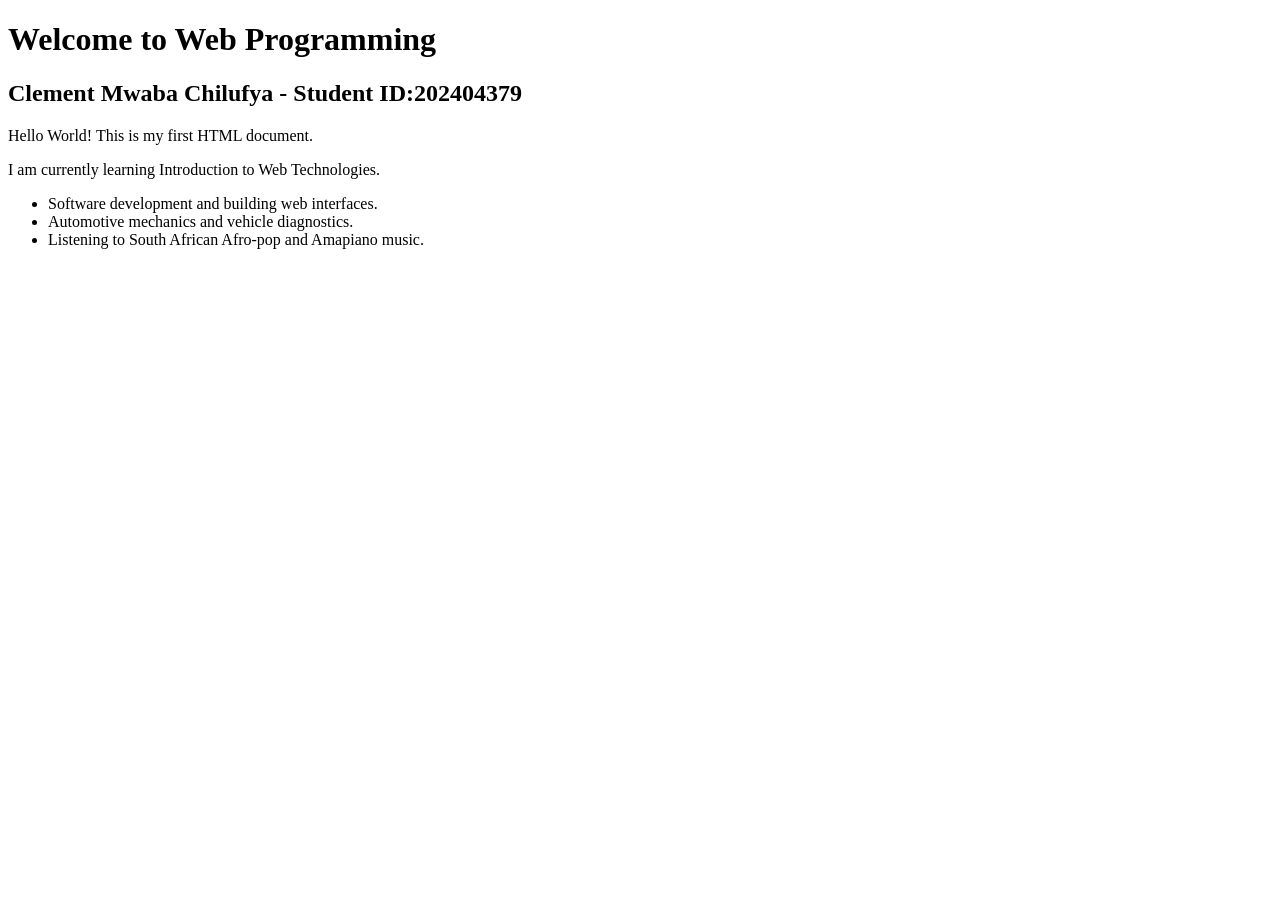
<file: activity1_backup.html>
<!DOCTYPE html>
<html lang="en">
<head>
<meta charset="UTF-8">
<meta name="viewport" content="width=device-width, initial-scale=1.0">
<title>My First Web Page</title>
</head>
<body>
<h1>Welcome to Web Programming</h1>
<h2>Clement Mwaba Chilufya - Student ID:202404379</h2>

<p>Hello World! This is my first HTML document.</p>
<p>I am currently learning Introduction to Web Technologies.</p>

<ul>
  <li>Software development and building web interfaces.</li>
  <li>Automotive mechanics and vehicle diagnostics.</li>
  <li>Listening to South African Afro-pop and Amapiano music.</li>
</ul>

</body>
</html>
</file>
